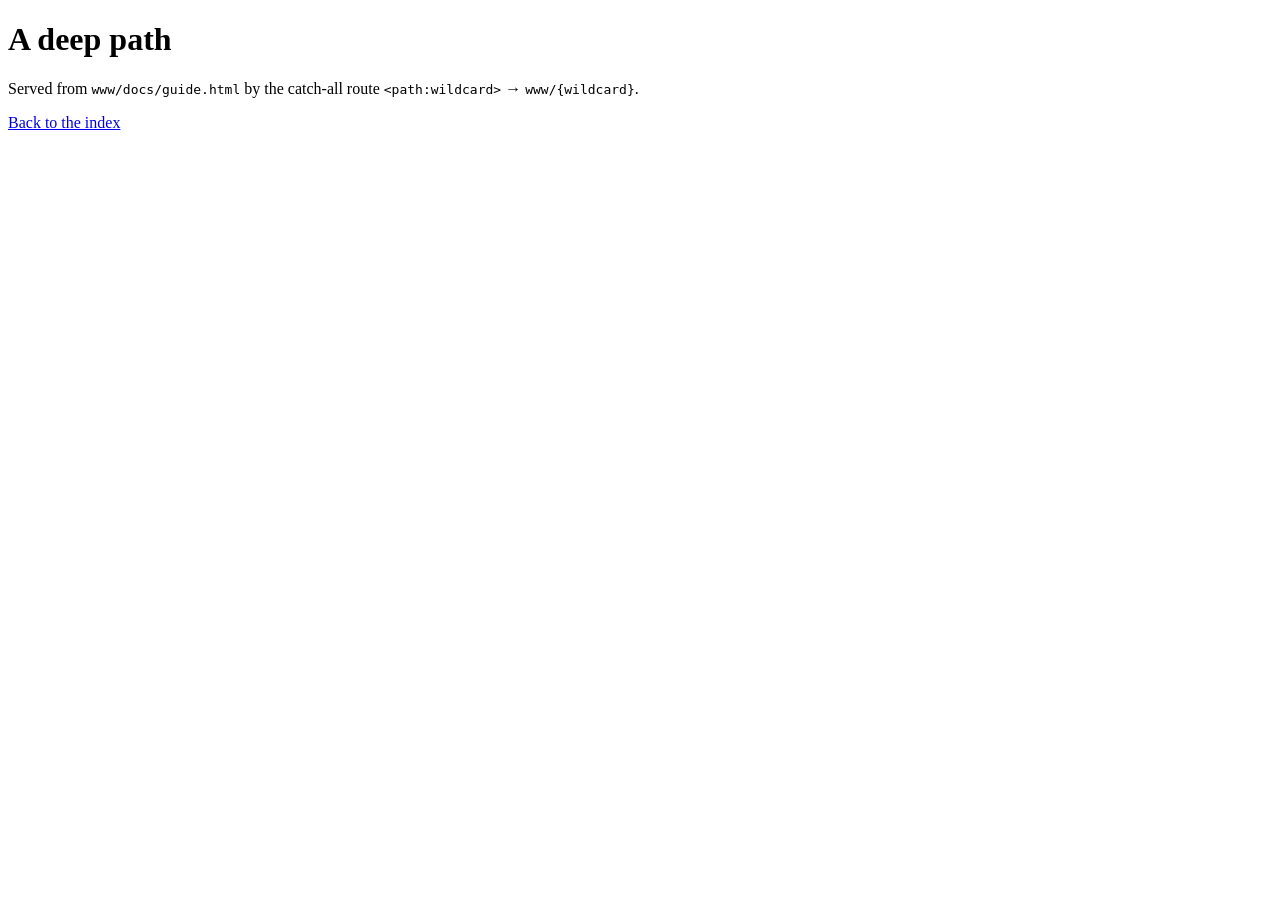
<file: mimic/modules/static/www/docs/guide.html>
<!doctype html>
<html lang="en">
<head>
    <meta charset="utf-8">
    <title>Deep path demo</title>
</head>
<body>
    <h1>A deep path</h1>
    <p>Served from <code>www/docs/guide.html</code> by the catch-all route
       <code>&lt;path:wildcard&gt;</code> &rarr; <code>www/{wildcard}</code>.</p>
    <p><a href="/static/">Back to the index</a></p>
</body>
</html>
</file>
